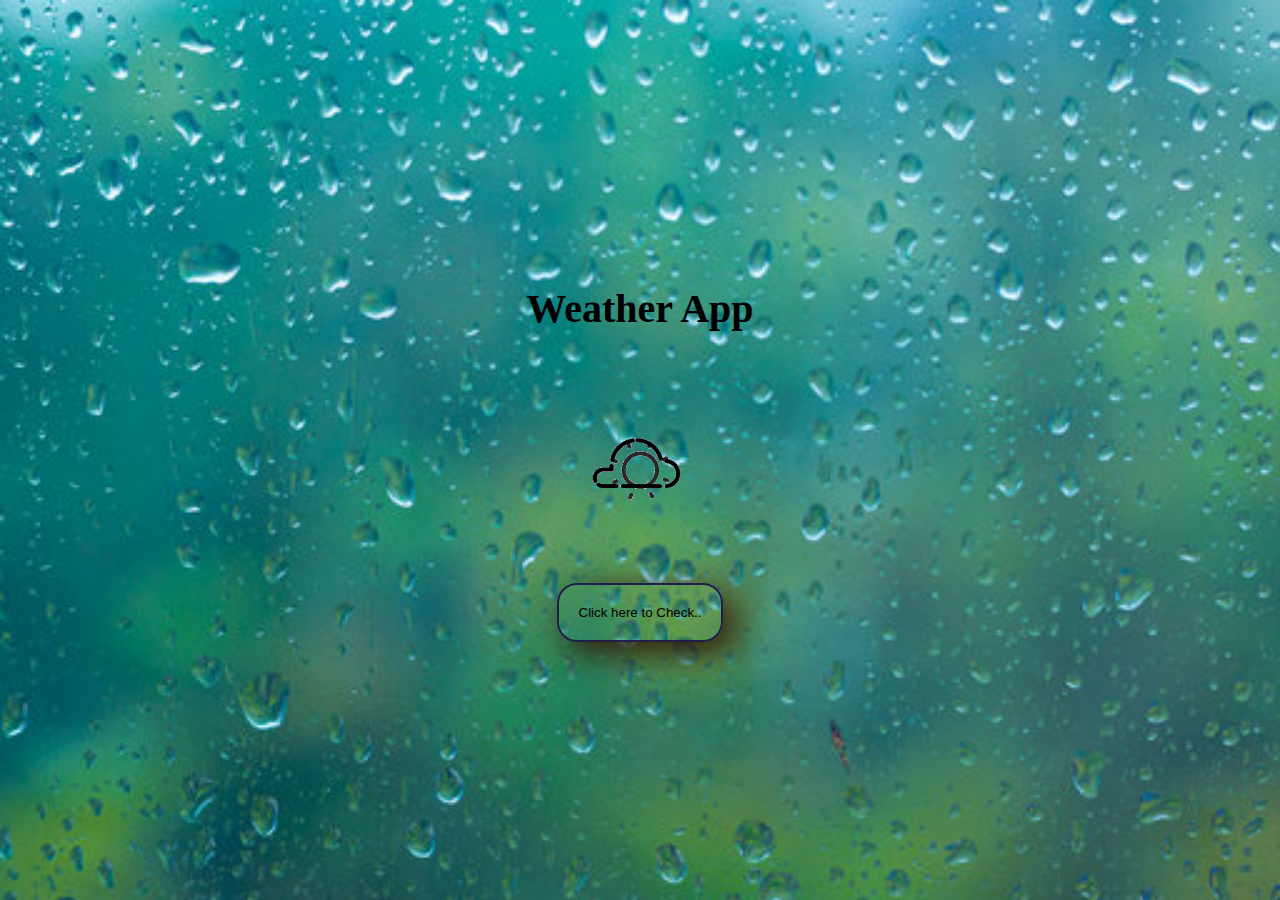
<file: ui.html>
<!DOCTYPE html>
<html lang="en">
<head>
    <meta charset="UTF-8">
    <meta name="viewport" content="width=device-width, initial-scale=1.0">
    <link rel="stylesheet" href="style.css">
    <title>Weather App</title>
</head>
<body>
    <div class="container">
        <h1 class="heading">Weather App</h1>
        <img class="weather-img" src="./photos/animate.gif" alt="">
        <button class="click-here"> <a href="index.html">Click here to Check..</a></button>
    </div>
</body>
</html>
</file>
<file: style.css>
@import url('https://fonts.googleapis.com/css2?family=Lobster&family=Poppins:ital,wght@0,100;0,600;1,300&family=Roboto+Serif&display=swap');
@import url('https://fonts.googleapis.com/css2?family=Lobster&family=Poppins:wght@100&family=Roboto+Serif&display=swap');

body {
    padding: 0;
    margin: 0;
}
.container{
    background-image: url(./photos/Bg-img.jpg);
    height: 100vh;
    width: 100%;
    background-position: center;
    background-repeat: no-repeat;
    background-size: cover;
    display: flex;
    flex-direction: column;
    justify-content: center;
    align-items: center;  
}


.weather-img {
    width: 300px;


}

.heading {
    color: black;
    font-size: 40px;
    font-weight: 600;
}

.click-here {
 padding: 20px;
    border: 2px solid rgb(31, 31, 74);
    cursor: pointer;
    border-radius: 20px;
    background: transparent;
    transition: 0.2s all ease-in-out;
    box-shadow: 10px 10px 35px 2px rgba(54, 28, 7, 1);
}
.click-here a{
    text-decoration: none;
    color: black;

}

.click-here:hover {
    background: rgba(21, 21, 52, 0.502);
    color: white;

}


.main-container {
    background-image: url(./photos/Bg-img.jpg);
    height: 100vh;
    width: 100%;
    background-position: center;
    background-repeat: no-repeat;
    background-size: cover;
    display: flex;
    flex-direction: column;
    justify-content: space-evenly;
    align-items: center;
}

.main-container h1 {
    font-family: 'Poppins', sans-serif;
    font-weight: 600;
    font-style: italic;
    text-shadow: 0px 0px 5px #191717;

}

.main-container h1 .gif {
    width: 100px;
}

form {
    width: 700px;
    height: 100px;
    display: flex;
    align-items: center;
    justify-content: space-evenly;
    border-radius: 10px;
    background: rgba(299, 299, 299, 0.4);
}

.submit {
    width: 100px;
    height: 40px;
    border: 1px solid rgb(31, 31, 74);
    cursor: pointer;
    border-radius: 10px;
    background: transparent;
    transition: 0.2s all ease-in-out;
}

.submit:hover {
    background: rgba(31, 31, 74, 0.358);
    color: white;

}

input {
    width: 300px;
    height: 40px;
    border: none;
    border-bottom: 1px solid black;
    background-color: transparent;
    cursor: pointer;
    padding: 10px;
    outline: none;
}

input::placeholder {
    color: black;
}


.widget {
    display: flex;
    flex-direction: column;
    width: 700px;
    height: 400px;
    border-radius: 20px;
    background: rgba(299, 299, 299, 0.4);
}


.date {
    font-size: 1.2em;
    font-size: bold;
    text-align: end;
    text-shadow: 0px 0px 5px #424040;
    padding: 10px;
}
.top {
    height: 50%;
    width: 100%;
    display: flex;
    align-items: center;
    justify-content: space-evenly;
}

.left {
    width: 50%;
    color: #242424;
    text-align: center;
}


.left .icon {
  width: 100px;
}

.left .weatherstatus {
    font-size: 2em;
    font-size: bold;
    text-shadow: 0px 0px 5px #424040;
}

.right {
    width: 50%;
    color: #242424;
    text-align: center;
}

.right .city {
    font-size: 2.6em;
    text-shadow: 1px 1px 5px #707070;
}

.right .degree {
    font-size: 2em;
    font-size: bold;
    text-shadow: 0px 0px 5px #424040;
}

.bottom {
    width: 100%;
    height: 50%;
    display: flex;
    justify-content: space-evenly;
    align-items: center;
    flex-direction: column;
}

.boxes {
    width: 100%;
    display: flex;
    justify-content: space-evenly;
    align-items: center;
}

.box {
    width: 120px;
    height: 120px;
    border: 1px solid rgb(32, 32, 32);
    border-radius: 10px;
    font-size: 15px;
    font-weight: 600;
    display: flex;
    flex-direction: column;
    align-items: center;
    justify-content:space-evenly ;
    padding: 5px;
}
.box span{
    font-size: 25px;
    text-shadow: 1px 1px 5px #232222;

}
</file>
